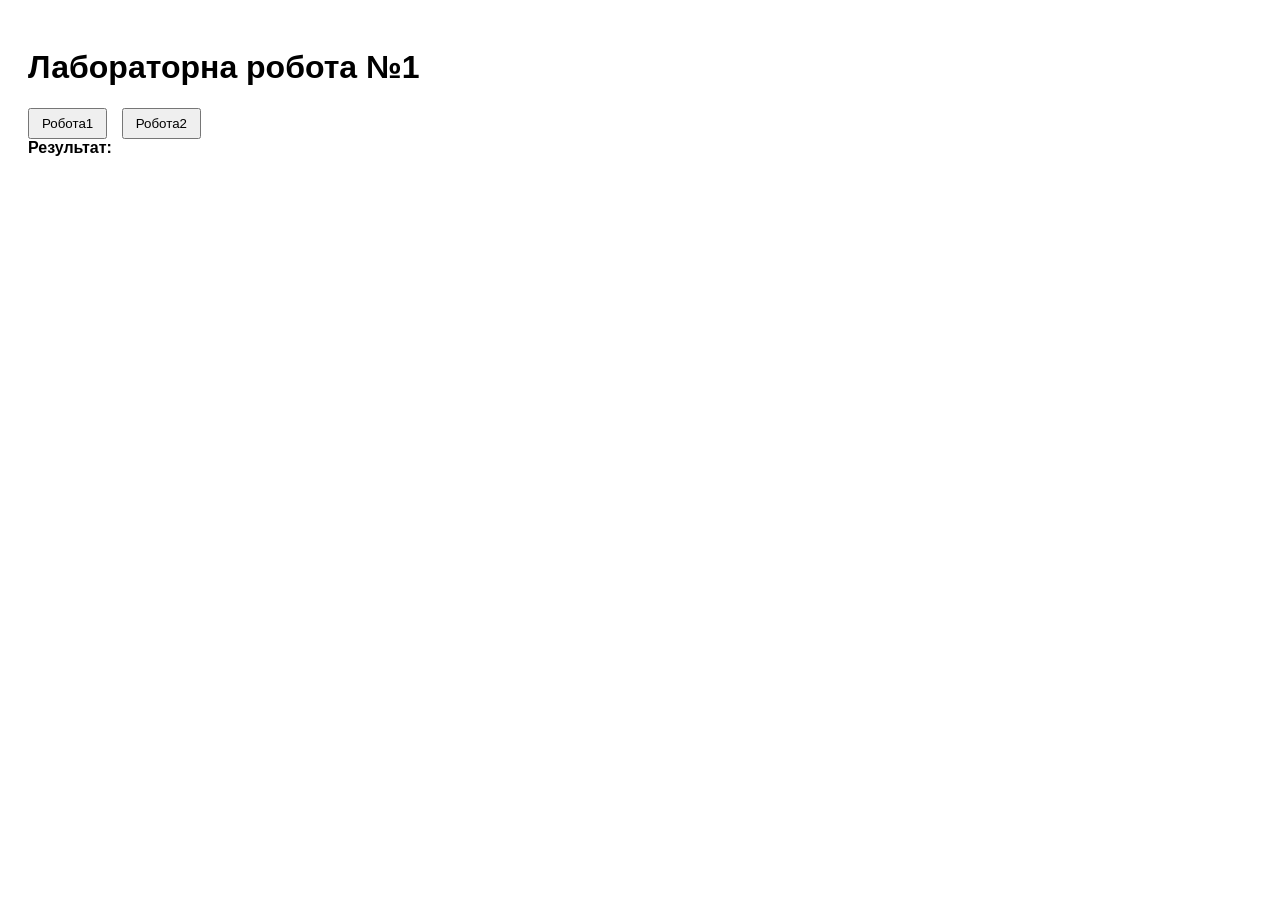
<file: lab1/index.html>
<!DOCTYPE html>
<html lang="uk">
  <head>
    <meta charset="UTF-8" />
    <meta name="viewport" content="width=device-width, initial-scale=1.0" />
    <title>Lab1</title>
    <link rel="stylesheet" href="style.css" />
  </head>
  <body>
    <h1>Лабораторна робота №1</h1>

    <button id="menu1">Робота1</button>
    <button id="menu2">Робота2</button>

    <div>
      <strong>Результат:</strong>
      <span id="resultText"></span>
    </div>

    <script type="module" src="main.js"></script>
  </body>
</html>
</file>
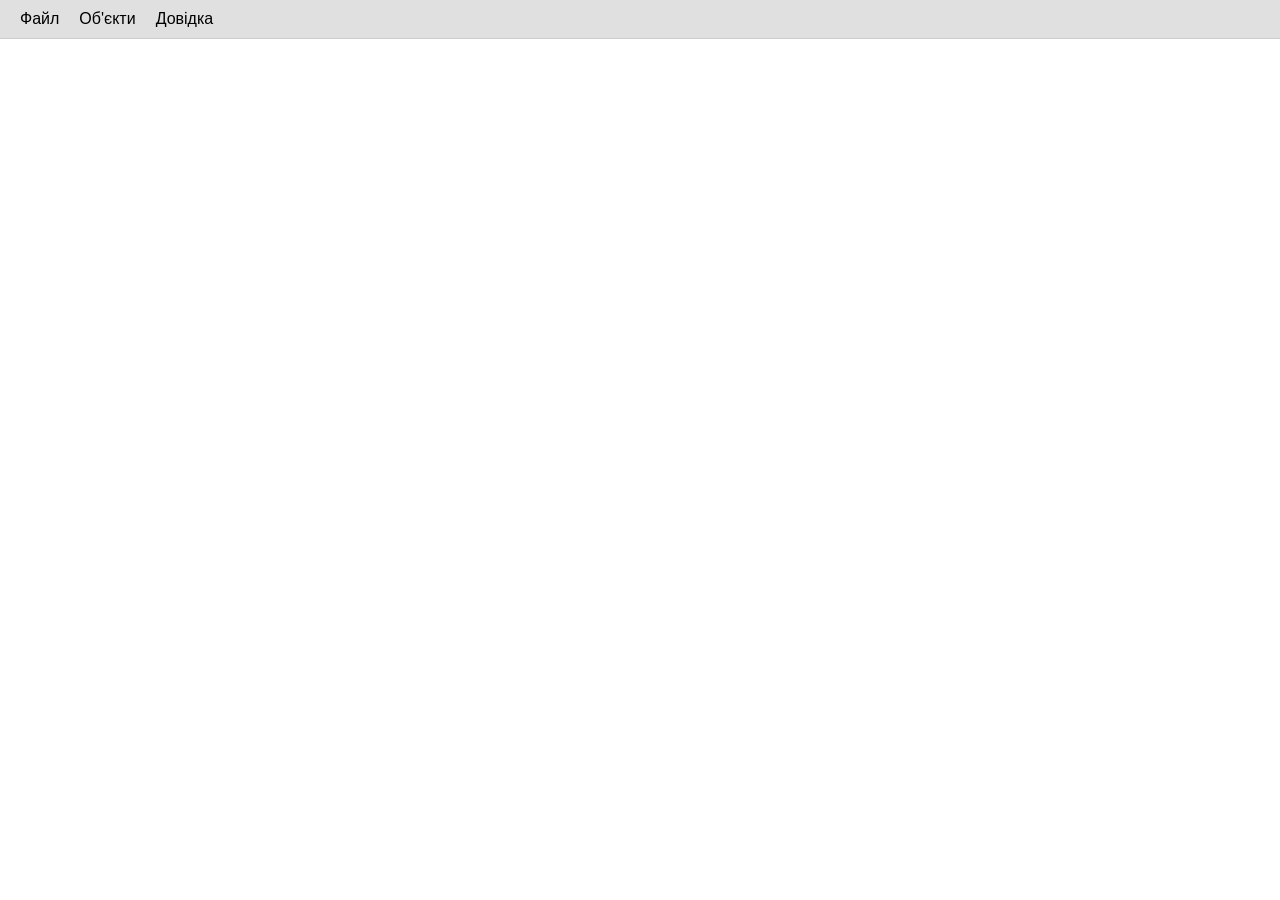
<file: lab2/index.html>
<!DOCTYPE html>
<html lang="uk">
<head>
    <meta charset="UTF-8">
    <meta name="viewport" content="width=device-width, initial-scale=1.0">
    <title>Lab 2</title>
    <link rel="stylesheet" href="style.css">
</head>
<body>

    <div id="menubar">
        <div class="menu-item">Файл</div>
        <div class="menu-item dropdown" id="menu-objects">
            Об'єкти
            <div class="dropdown-content" id="dropdown-objects">
                <button id="btn-point" class="active" onclick="setTool('point')">Крапка</button>
                <button id="btn-line" onclick="setTool('line')">Лінія</button>
                <button id="btn-rect" onclick="setTool('rect')">Прямокутник</button>
                <button id="btn-ellipse" onclick="setTool('ellipse')">Еліпс</button>
            </div>
        </div>
        <div class="menu-item">Довідка</div>
    </div>

    <canvas id="editorCanvas"></canvas>

    <script type="module" src="script.js"></script>
</body>
</html>
</file>
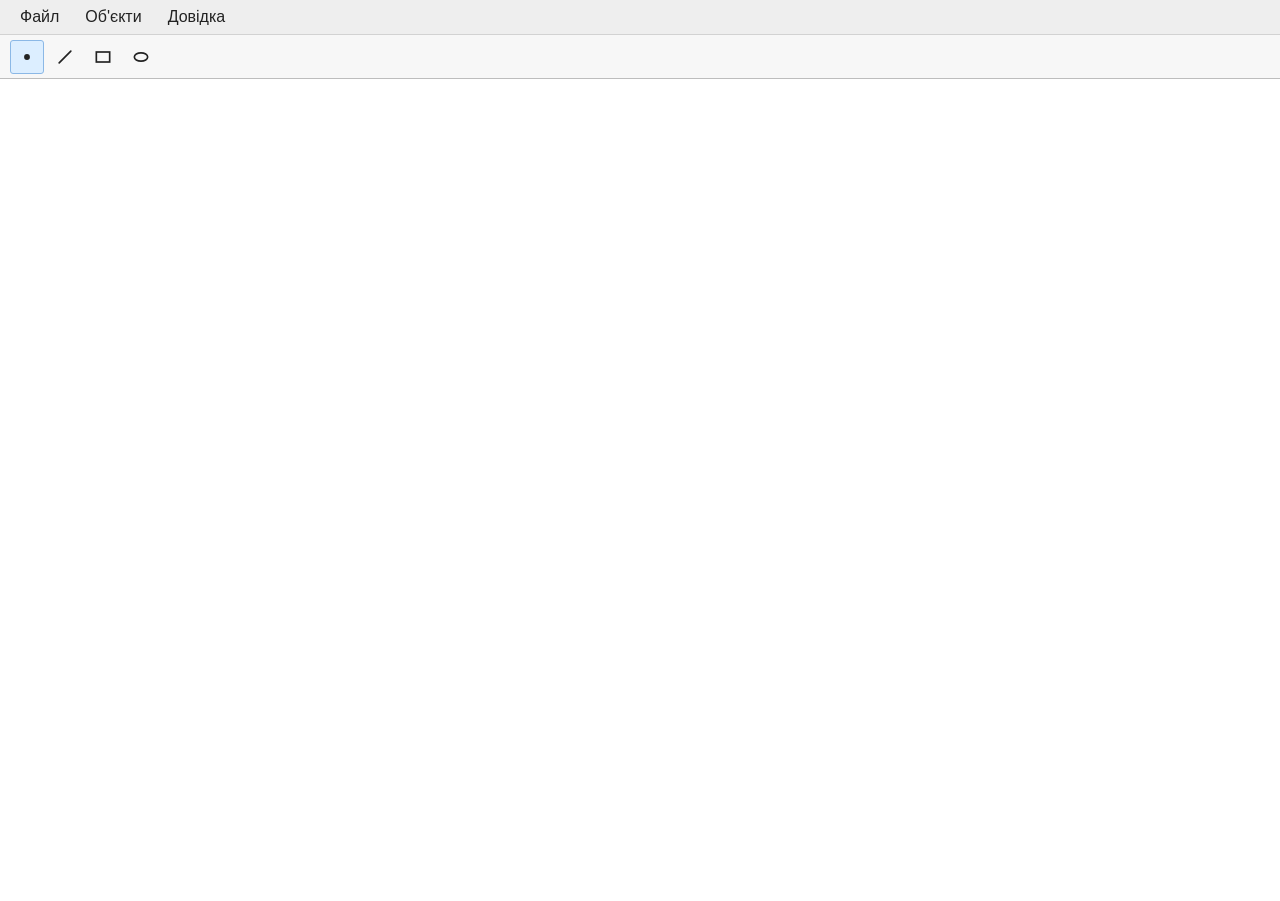
<file: lab3/index.html>
<!DOCTYPE html>
<html lang="uk">
<head>
    <meta charset="UTF-8">
    <meta name="viewport" content="width=device-width, initial-scale=1.0">
    <title>Lab 3 - Графічний редактор</title>
    <link rel="stylesheet" href="style.css">
</head>
<body>
    <header class="app-header">
        <div id="menubar" class="menubar" role="menubar" aria-label="Головне меню">
            <div class="menu-item" role="menuitem" tabindex="0">Файл</div>
            <div class="menu-item dropdown" id="menu-objects" role="menuitem" tabindex="0"
                 aria-haspopup="true" aria-expanded="false">
                Об'єкти
                <div class="dropdown-content" id="dropdown-objects" role="menu">
                    <button type="button" data-tool="point" role="menuitem">Крапка</button>
                    <button type="button" data-tool="line" role="menuitem">Лінія</button>
                    <button type="button" data-tool="rect" role="menuitem">Прямокутник</button>
                    <button type="button" data-tool="ellipse" role="menuitem">Еліпс</button>
                </div>
            </div>
            <div class="menu-item" role="menuitem" tabindex="0">Довідка</div>
        </div>

        <div id="toolbar" class="toolbar" role="toolbar" aria-label="Панель інструментів">
            <button class="tool-button active" type="button" data-tool="point"
                    title="Крапка" aria-label="Крапка">
                <svg viewBox="0 0 24 24" aria-hidden="true"><circle cx="12" cy="12" r="3.5"></circle></svg>
            </button>
            <button class="tool-button" type="button" data-tool="line"
                    title="Лінія" aria-label="Лінія">
                <svg viewBox="0 0 24 24" aria-hidden="true"><line x1="5" y1="19" x2="19" y2="5"></line></svg>
            </button>
            <button class="tool-button" type="button" data-tool="rect"
                    title="Прямокутник" aria-label="Прямокутник">
                <svg viewBox="0 0 24 24" aria-hidden="true"><rect x="4" y="6" width="16" height="12"></rect></svg>
            </button>
            <button class="tool-button" type="button" data-tool="ellipse"
                    title="Еліпс" aria-label="Еліпс">
                <svg viewBox="0 0 24 24" aria-hidden="true"><ellipse cx="12" cy="12" rx="8" ry="5"></ellipse></svg>
            </button>
        </div>
    </header>

    <main class="workspace">
        <canvas id="editorCanvas" aria-label="Полотно графічного редактора"></canvas>
    </main>

    <script type="module" src="script.js"></script>
</body>
</html>
</file>
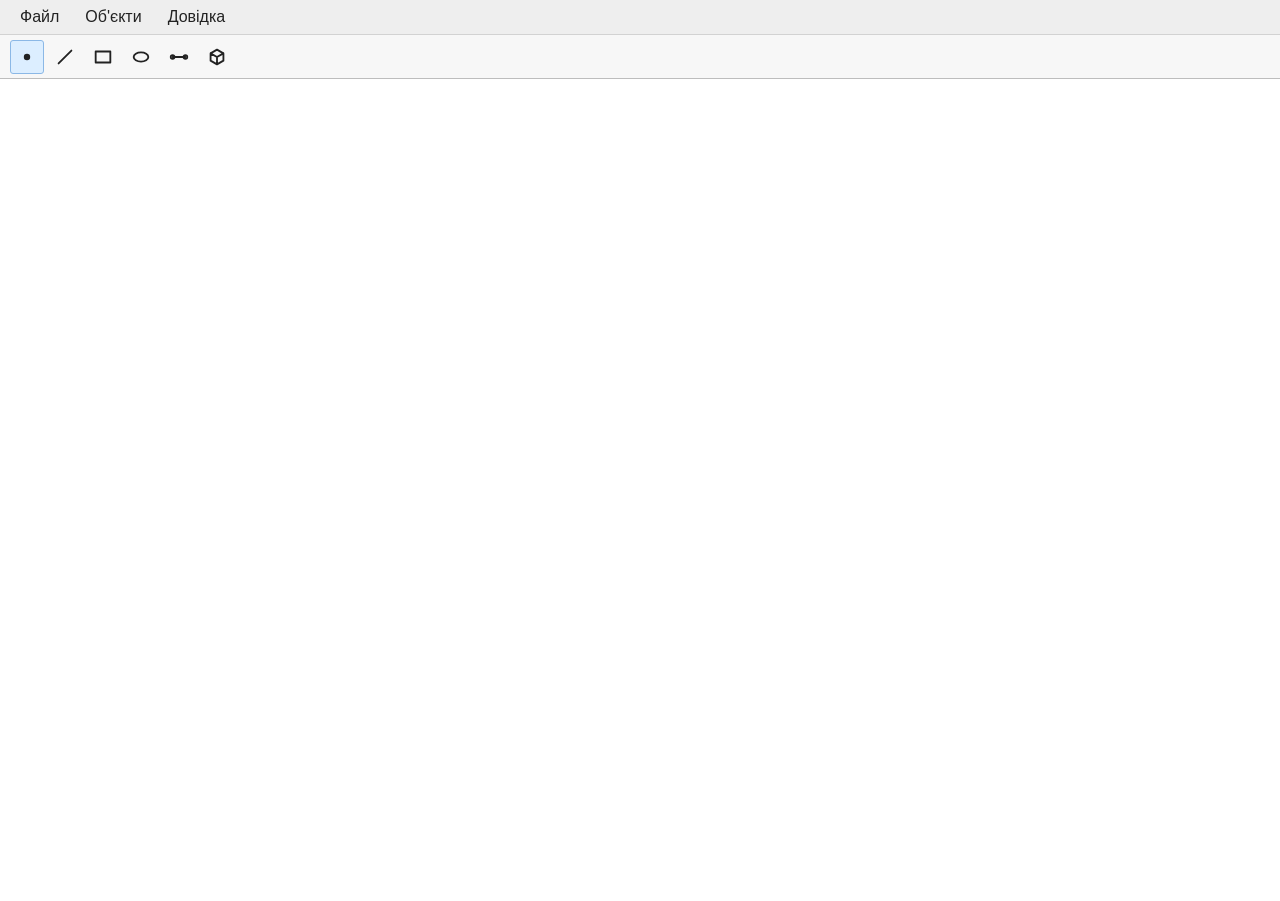
<file: lab4/index.html>
<!DOCTYPE html>
<html lang="uk">
<head>
    <meta charset="UTF-8">
    <meta name="viewport" content="width=device-width, initial-scale=1.0">
    <title>Lab 4 - Графічний редактор</title>
    <link rel="stylesheet" href="style.css">
</head>
<body>
    <header class="app-header">
        <nav id="menubar" class="menubar" role="menubar" aria-label="Головне меню">
            <div class="menu-item" role="menuitem" tabindex="0">Файл</div>
            <div class="menu-item dropdown" id="menu-objects" role="menuitem" tabindex="0"
                 aria-haspopup="true" aria-expanded="false">
                Об'єкти
                <div class="dropdown-content" id="dropdown-objects" role="menu">
                    <button type="button" data-tool="point" role="menuitem">Крапка</button>
                    <button type="button" data-tool="line" role="menuitem">Лінія</button>
                    <button type="button" data-tool="rect" role="menuitem">Прямокутник</button>
                    <button type="button" data-tool="ellipse" role="menuitem">Еліпс</button>
                    <button type="button" data-tool="dottedLine" role="menuitem">Лінія з кружечками</button>
                    <button type="button" data-tool="cube" role="menuitem">Каркас куба</button>
                </div>
            </div>
            <div class="menu-item" role="menuitem" tabindex="0">Довідка</div>
        </nav>

        <div id="toolbar" class="toolbar" role="toolbar" aria-label="Панель інструментів">
            <button class="tool-button active" type="button" data-tool="point" title="Крапка" aria-label="Крапка">
                <svg viewBox="0 0 24 24" aria-hidden="true"><circle cx="12" cy="12" r="3.5"></circle></svg>
            </button>
            <button class="tool-button" type="button" data-tool="line" title="Лінія" aria-label="Лінія">
                <svg viewBox="0 0 24 24" aria-hidden="true"><line x1="5" y1="19" x2="19" y2="5"></line></svg>
            </button>
            <button class="tool-button" type="button" data-tool="rect" title="Прямокутник" aria-label="Прямокутник">
                <svg viewBox="0 0 24 24" aria-hidden="true"><rect x="4" y="6" width="16" height="12"></rect></svg>
            </button>
            <button class="tool-button" type="button" data-tool="ellipse" title="Еліпс" aria-label="Еліпс">
                <svg viewBox="0 0 24 24" aria-hidden="true"><ellipse cx="12" cy="12" rx="8" ry="5"></ellipse></svg>
            </button>
            <button class="tool-button" type="button" data-tool="dottedLine" title="Лінія з кружечками" aria-label="Лінія з кружечками">
                <svg viewBox="0 0 24 24" aria-hidden="true"><line x1="5" y1="12" x2="19" y2="12"></line><circle cx="5" cy="12" r="2"></circle><circle cx="19" cy="12" r="2"></circle></svg>
            </button>
            <button class="tool-button" type="button" data-tool="cube" title="Каркас куба" aria-label="Каркас куба">
                <svg viewBox="0 0 24 24" aria-hidden="true"><path d="M5 8l7-4 7 4v8l-7 4-7-4zM5 8l7 4 7-4M12 12v8"></path></svg>
            </button>
        </div>
    </header>

    <main class="workspace">
        <canvas id="editorCanvas" aria-label="Полотно графічного редактора"></canvas>
    </main>
    <script type="module" src="script.js"></script>
</body>
</html>
</file>
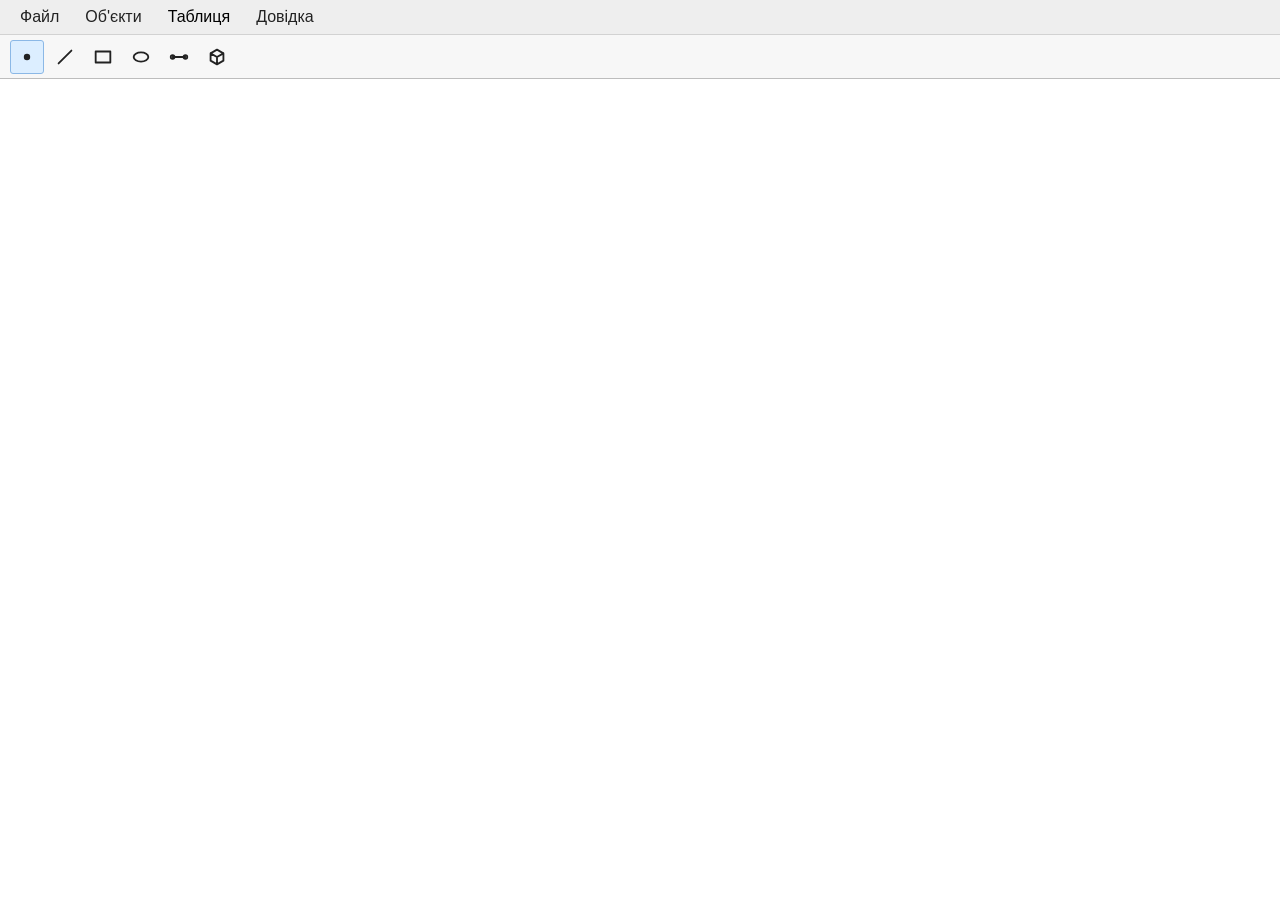
<file: lab5/index.html>
<!DOCTYPE html>
<html lang="uk">
<head>
    <meta charset="UTF-8">
    <meta name="viewport" content="width=device-width, initial-scale=1.0">
    <title>Lab 5 - Багатовіконний графічний редактор</title>
    <link rel="stylesheet" href="style.css">
</head>
<body>
    <header class="app-header">
        <nav id="menubar" class="menubar" role="menubar">
            <div class="menu-item dropdown" id="menu-file" role="menuitem" tabindex="0"
                 aria-haspopup="true" aria-expanded="false">
                Файл
                <div class="dropdown-content" id="dropdown-file" role="menu">
                    <button type="button" id="save-csv" role="menuitem">Зберегти CSV</button>
                    <button type="button" id="load-csv" role="menuitem">Завантажити CSV</button>
                    <input id="csv-file" type="file" accept=".csv,text/csv" hidden>
                </div>
            </div>
            <div class="menu-item dropdown" id="menu-objects" role="menuitem" tabindex="0"
                 aria-haspopup="true" aria-expanded="false">
                Об'єкти
                <div class="dropdown-content" id="dropdown-objects" role="menu">
                    <button type="button" data-tool="point" role="menuitem">Крапка</button>
                    <button type="button" data-tool="line" role="menuitem">Лінія</button>
                    <button type="button" data-tool="rect" role="menuitem">Прямокутник</button>
                    <button type="button" data-tool="ellipse" role="menuitem">Еліпс</button>
                    <button type="button" data-tool="dottedLine" role="menuitem">Лінія з кружечками</button>
                    <button type="button" data-tool="cube" role="menuitem">Каркас куба</button>
                </div>
            </div>
            <button class="menu-item menu-button" id="toggle-table" type="button">Таблиця</button>
            <div class="menu-item" role="menuitem" tabindex="0">Довідка</div>
        </nav>

        <div id="toolbar" class="toolbar" role="toolbar" aria-label="Панель інструментів">
            <button class="tool-button active" type="button" data-tool="point" title="Крапка" aria-label="Крапка">
                <svg viewBox="0 0 24 24"><circle cx="12" cy="12" r="3.5"></circle></svg>
            </button>
            <button class="tool-button" type="button" data-tool="line" title="Лінія" aria-label="Лінія">
                <svg viewBox="0 0 24 24"><line x1="5" y1="19" x2="19" y2="5"></line></svg>
            </button>
            <button class="tool-button" type="button" data-tool="rect" title="Прямокутник" aria-label="Прямокутник">
                <svg viewBox="0 0 24 24"><rect x="4" y="6" width="16" height="12"></rect></svg>
            </button>
            <button class="tool-button" type="button" data-tool="ellipse" title="Еліпс" aria-label="Еліпс">
                <svg viewBox="0 0 24 24"><ellipse cx="12" cy="12" rx="8" ry="5"></ellipse></svg>
            </button>
            <button class="tool-button" type="button" data-tool="dottedLine" title="Лінія з кружечками" aria-label="Лінія з кружечками">
                <svg viewBox="0 0 24 24"><line x1="5" y1="12" x2="19" y2="12"></line><circle cx="5" cy="12" r="2"></circle><circle cx="19" cy="12" r="2"></circle></svg>
            </button>
            <button class="tool-button" type="button" data-tool="cube" title="Каркас куба" aria-label="Каркас куба">
                <svg viewBox="0 0 24 24"><path d="M5 8l7-4 7 4v8l-7 4-7-4zM5 8l7 4 7-4M12 12v8"></path></svg>
            </button>
        </div>
    </header>

    <main class="workspace">
        <canvas id="editorCanvas" aria-label="Полотно графічного редактора"></canvas>
    </main>
    <script type="module" src="script.js"></script>
</body>
</html>
</file>
<file: lab1/style.css>
body {
  font-family: Arial, sans-serif;
  padding: 20px;
}

button {
  margin-right: 10px;
  padding: 6px 12px;
  cursor: pointer;
}

#resultText {
  margin-left: 8px;
}

.modal-backdrop {
  position: fixed;
  inset: 0;
  background: rgba(0, 0, 0, 0.2);
  display: flex;
  align-items: center;
  justify-content: center;
}

.modal-dialog {
  background: white;
  border: 1px solid #999;
  padding: 16px;
  min-width: 280px;
}

.field,
input[type="range"] {
  width: 100%;
  margin-bottom: 12px;
}

.dialog-actions {
  display: flex;
  justify-content: flex-end;
  gap: 8px;
}

.value-label {
  display: block;
  margin-top: 6px;
  text-align: center;
}
</file>
<file: lab2/style.css>
body {
    margin: 0;
    display: flex;
    flex-direction: column;
    height: 100vh;
    overflow: hidden;
    font-family: sans-serif;
    background-color: white;
}

#menubar {
    display: flex;
    background-color: #e0e0e0;
    border-bottom: 1px solid #ccc;
    padding: 5px 10px;
    z-index: 10;
}

.menu-item {
    padding: 5px 10px;
    cursor: pointer;
    position: relative;
    user-select: none;
}

.menu-item:hover {
    background-color: #ccc;
}

.dropdown-content {
    display: none;
    position: absolute;
    top: 100%;
    left: 0;
    background-color: white;
    min-width: 150px;
    box-shadow: 0px 8px 16px rgba(0,0,0,0.2);
    border: 1px solid #ccc;
}

.dropdown-content.show {
    display: block;
}

.dropdown-content button {
    width: 100%;
    padding: 8px 10px 8px 30px;
    border: none;
    background: none;
    text-align: left;
    cursor: pointer;
    font-size: 14px;
    position: relative;
}

.dropdown-content button:hover {
    background-color: #0078d7;
    color: white;
}

.dropdown-content button.active::before {
    content: "✓";
    position: absolute;
    left: 10px;
}

canvas {
    display: block;
    cursor: crosshair;
}
</file>
<file: lab3/style.css>
:root {
    color-scheme: light;
    font-family: "Segoe UI", Arial, sans-serif;
}

* {
    box-sizing: border-box;
}

body {
    margin: 0;
    height: 100vh;
    overflow: hidden;
    background: #fff;
    color: #222;
}

.app-header {
    position: relative;
    z-index: 2;
    border-bottom: 1px solid #bdbdbd;
    background: #eeeeee;
}

.menubar,
.toolbar {
    display: flex;
    align-items: center;
}

.menubar {
    height: 34px;
    padding: 0 8px;
    gap: 2px;
}

.menu-item {
    position: relative;
    padding: 7px 12px;
    cursor: pointer;
    user-select: none;
}

.menu-item:hover,
.menu-item:focus {
    background: #d6d6d6;
    outline: none;
}

.dropdown-content {
    position: absolute;
    top: 100%;
    left: 0;
    display: none;
    min-width: 155px;
    padding: 4px 0;
    border: 1px solid #bdbdbd;
    background: #fff;
    box-shadow: 0 4px 12px #0002;
}

.dropdown-content.show {
    display: block;
}

.dropdown-content button {
    display: block;
    width: 100%;
    padding: 7px 14px;
    border: 0;
    background: transparent;
    text-align: left;
    cursor: pointer;
    font: inherit;
}

.dropdown-content button:hover,
.dropdown-content button.active {
    background: #dceeff;
}

.dropdown-content button.active::before {
    content: "✓";
    display: inline-block;
    width: 20px;
    color: #075da8;
}

.toolbar {
    height: 44px;
    padding: 4px 10px;
    gap: 4px;
    border-top: 1px solid #d2d2d2;
    background: #f7f7f7;
}

.tool-button {
    width: 34px;
    height: 34px;
    padding: 6px;
    border: 1px solid transparent;
    border-radius: 3px;
    background: transparent;
    cursor: pointer;
}

.tool-button:hover,
.tool-button.active {
    border-color: #8bb8e6;
    background: #dceeff;
}

.tool-button svg {
    width: 100%;
    height: 100%;
    fill: none;
    stroke: #222;
    stroke-width: 2;
    stroke-linecap: round;
}

.tool-button:first-child svg {
    fill: #222;
    stroke: none;
}

.workspace {
    height: calc(100vh - 78px);
}

#editorCanvas {
    display: block;
    width: 100%;
    height: 100%;
    cursor: crosshair;
}
</file>
<file: lab4/style.css>
:root {
    color-scheme: light;
    font-family: "Segoe UI", Arial, sans-serif;
}

* { box-sizing: border-box; }

body {
    margin: 0;
    height: 100vh;
    overflow: hidden;
    background: #fff;
    color: #222;
}

.app-header {
    position: relative;
    z-index: 2;
    border-bottom: 1px solid #bdbdbd;
    background: #eee;
}

.menubar, .toolbar {
    display: flex;
    align-items: center;
}

.menubar {
    height: 34px;
    padding: 0 8px;
    gap: 2px;
}

.menu-item {
    position: relative;
    padding: 7px 12px;
    cursor: pointer;
    user-select: none;
}

.menu-item:hover, .menu-item:focus {
    background: #d6d6d6;
    outline: none;
}

.dropdown-content {
    position: absolute;
    top: 100%;
    left: 0;
    display: none;
    min-width: 210px;
    padding: 4px 0;
    border: 1px solid #bdbdbd;
    background: #fff;
    box-shadow: 0 4px 12px #0002;
}

.dropdown-content.show { display: block; }

.dropdown-content button {
    display: block;
    width: 100%;
    padding: 7px 14px;
    border: 0;
    background: transparent;
    text-align: left;
    cursor: pointer;
    font: inherit;
}

.dropdown-content button:hover, .dropdown-content button.active {
    background: #dceeff;
}

.dropdown-content button.active::before {
    content: "✓";
    display: inline-block;
    width: 20px;
    color: #075da8;
}

.toolbar {
    height: 44px;
    padding: 4px 10px;
    gap: 4px;
    border-top: 1px solid #d2d2d2;
    background: #f7f7f7;
}

.tool-button {
    width: 34px;
    height: 34px;
    padding: 5px;
    border: 1px solid transparent;
    border-radius: 3px;
    background: transparent;
    cursor: pointer;
}

.tool-button:hover, .tool-button.active {
    border-color: #8bb8e6;
    background: #dceeff;
}

.tool-button svg {
    width: 100%;
    height: 100%;
    fill: none;
    stroke: #222;
    stroke-width: 2;
    stroke-linecap: round;
    stroke-linejoin: round;
}

.tool-button:first-child svg { fill: #222; stroke: none; }
.workspace { height: calc(100vh - 78px); }
#editorCanvas { display: block; width: 100%; height: 100%; cursor: crosshair; }
</file>
<file: lab5/style.css>
:root { color-scheme: light; font-family: "Segoe UI", Arial, sans-serif; }
* { box-sizing: border-box; }
body { margin: 0; height: 100vh; overflow: hidden; background: #fff; color: #222; }
.app-header { position: relative; z-index: 2; border-bottom: 1px solid #bdbdbd; background: #eee; }
.menubar, .toolbar { display: flex; align-items: center; }
.menubar { height: 34px; padding: 0 8px; gap: 2px; }
.menu-item { position: relative; padding: 7px 12px; cursor: pointer; user-select: none; }
.menu-button { border: 0; background: transparent; font: inherit; }
.menu-item:hover, .menu-item:focus { background: #d6d6d6; outline: none; }
.dropdown-content { position: absolute; top: 100%; left: 0; display: none; min-width: 210px; padding: 4px 0;
    border: 1px solid #bdbdbd; background: #fff; box-shadow: 0 4px 12px #0002; }
.dropdown-content.show { display: block; }
.dropdown-content button { display: block; width: 100%; padding: 7px 14px; border: 0; background: transparent;
    text-align: left; cursor: pointer; font: inherit; }
.dropdown-content button:hover, .dropdown-content button.active { background: #dceeff; }
.dropdown-content button.active::before {
    content: "✓";
    display: inline-block;
    width: 20px;
    color: #075da8;
}
.toolbar { height: 44px; padding: 4px 10px; gap: 4px; border-top: 1px solid #d2d2d2; background: #f7f7f7; }
.tool-button { width: 34px; height: 34px; padding: 5px; border: 1px solid transparent; border-radius: 3px; background: transparent; cursor: pointer; }
.tool-button:hover, .tool-button.active { border-color: #8bb8e6; background: #dceeff; }
.tool-button svg { width: 100%; height: 100%; fill: none; stroke: #222; stroke-width: 2; stroke-linecap: round; stroke-linejoin: round; }
.tool-button:first-child svg { fill: #222; stroke: none; }
.workspace { height: calc(100vh - 78px); }
#editorCanvas { display: block; width: 100%; height: 100%; cursor: crosshair; }
.table-window { position: fixed; z-index: 5; top: 100px; right: 28px; width: 610px; max-height: 65vh;
    overflow: hidden; border: 1px solid #777; background: white; box-shadow: 0 8px 24px #0004; }
.table-titlebar { display: flex; justify-content: space-between; align-items: center; padding: 8px 12px; color: white; background: #2878be; }
.close-table { border: 0; color: white; background: transparent; font-size: 22px; cursor: pointer; }
.table-content { padding: 12px; overflow: auto; max-height: calc(65vh - 45px); }
table { width: 100%; border-collapse: collapse; font-size: 14px; }
th, td { border: 1px solid #bbb; padding: 6px 8px; text-align: right; }
th:nth-child(2), td:nth-child(2) { text-align: left; }
tbody tr { cursor: pointer; }
tbody tr:hover, tbody tr.selected { background: #dceeff; }
.table-actions { margin-top: 10px; display: flex; justify-content: flex-end; }
.delete-object { padding: 6px 10px; border: 1px solid #aaa; background: #f5f5f5; cursor: pointer; }
.table-hint { margin: 10px 0 0; color: #666; font-size: 13px; }
</file>
